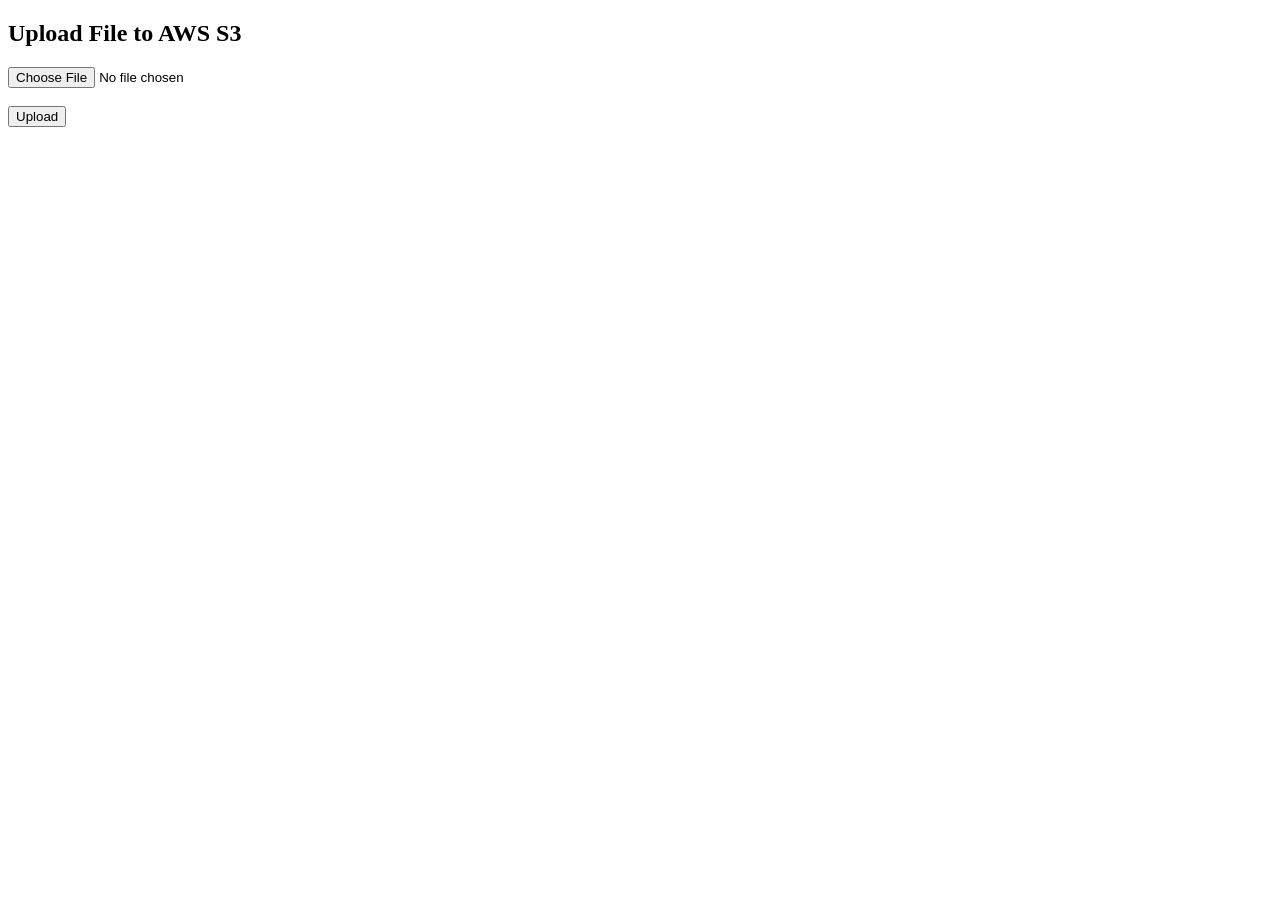
<file: templates/index.html>
<!DOCTYPE html>
<html>

<head>
<title>Cloud File Upload</title>
</head>

<body>

<h2>Upload File to AWS S3</h2>

<form action="/upload" method="post" enctype="multipart/form-data">

<input type="file" name="file">

<br><br>

<button type="submit">Upload</button>

</form>

</body>

</html>
</file>
